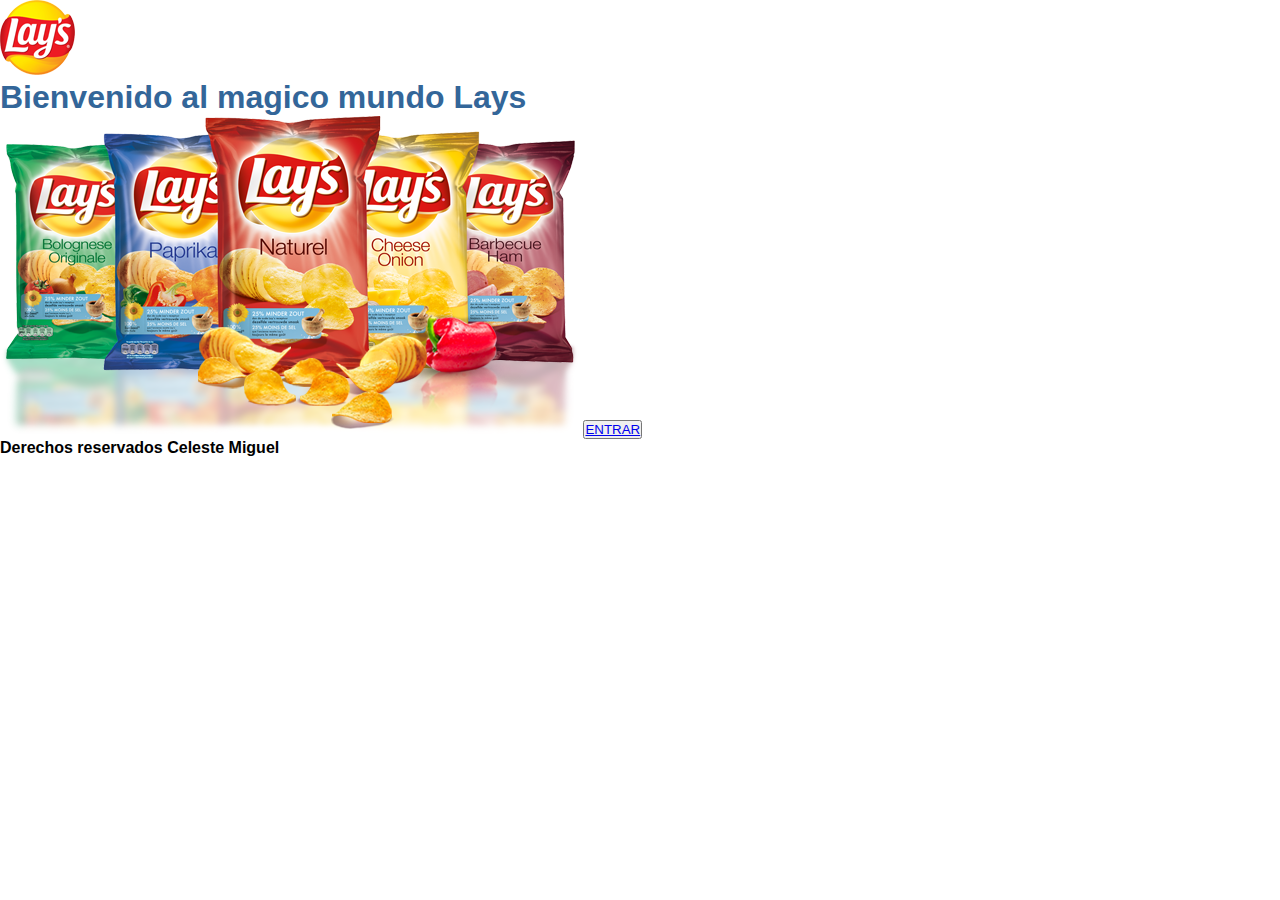
<file: index.html>
<!DOCTYPE html>
<html lang="en">
<head>
    <meta charset="UTF-8">
    <meta name="viewport" content="width=device-width, initial-scale=1.0">
    <link href="https://cdn.jsdelivr.net/npm/bootstrap@5.3.0/dist/css/bootstrap.min.css" rel="stylesheet" integrity="sha384-9ndCyUaIbzAi2FUVXJi0CjmCapSmO7SnpJef0486qhLnuZ2cdeRhO02iuK6FUUVM" crossorigin="anonymous">
    <link rel="stylesheet" href="./css/estilos.css"/>
    <title>Mundo Lays</title>
</head>
<body>
    <header class="container-fluid">
        <div class="row">
            <div class="col-3 mt-1">
                <img class="mx-auto d-block" src="./assets/img/logo.png" alt="logo" />
            </div>
            <div class="col-9 ">
                <h1 class="mt-2">Bienvenido al magico mundo Lays</h1>
            </div>
        </div>
    </header>
    <main class="text-center">
        <img class="mx-auto d-block mt-4 mb-3" src="./assets/img/fondo.png" alt="fondo">
        <button><a href="./pages/enlace1.html">ENTRAR</a></button>
    </main>
            <footer class= "row text-center">
                <p class="col-12 mt-5">Derechos reservados Celeste Miguel</p>
    </footer>
    
    <script src="https://cdn.jsdelivr.net/npm/bootstrap@5.3.0/dist/js/bootstrap.bundle.min.js" integrity="sha384-geWF76RCwLtnZ8qwWowPQNguL3RmwHVBC9FhGdlKrxdiJJigb/j/68SIy3Te4Bkz" crossorigin="anonymous"></script>
</body>
</html>
</file>
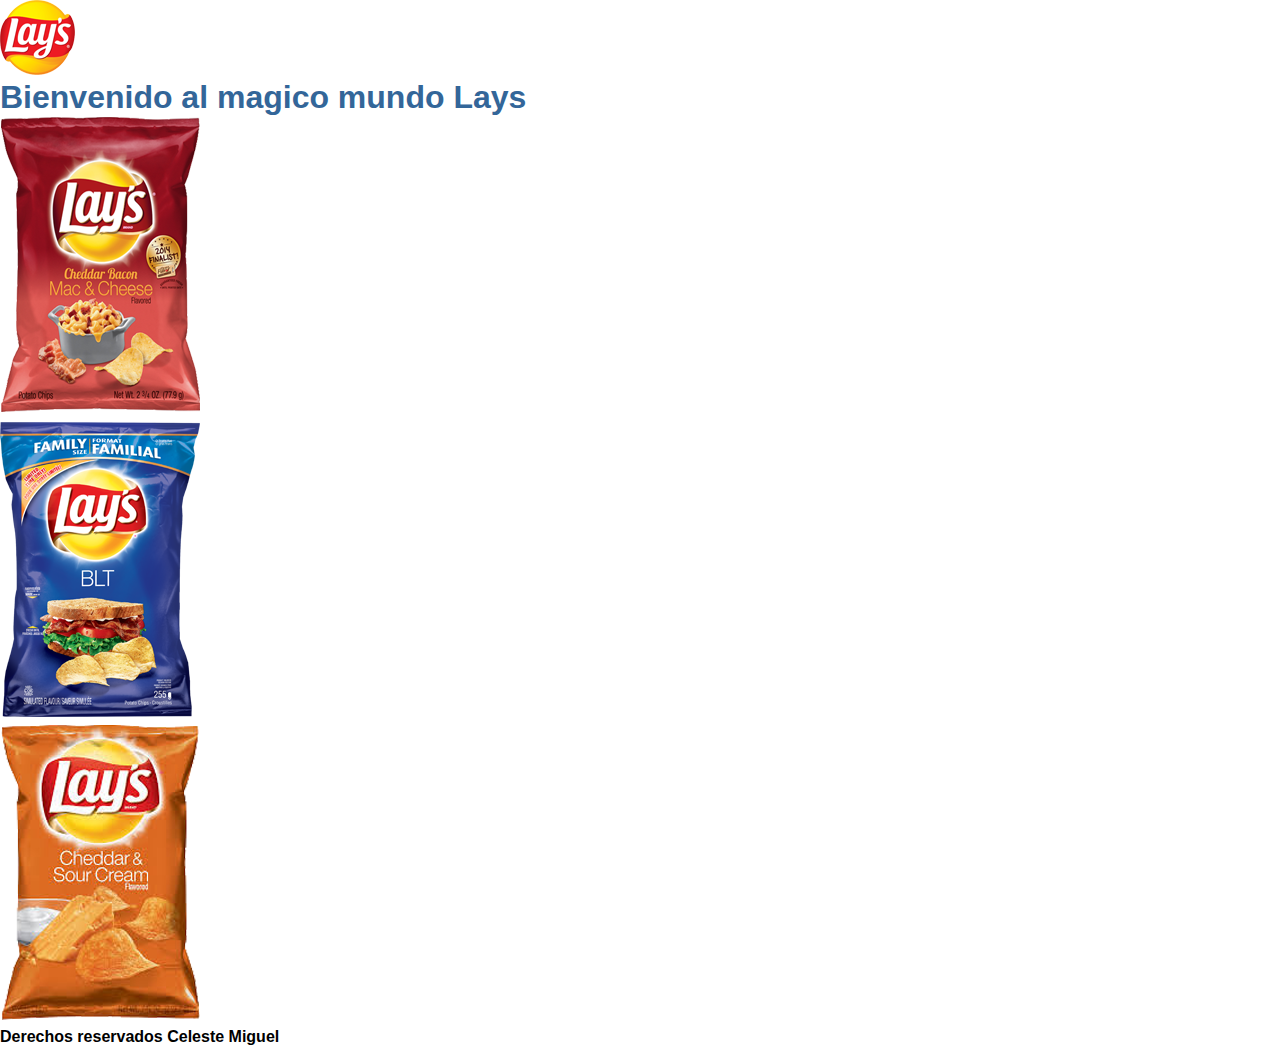
<file: pages/enlace1.html>
<!DOCTYPE html>
<html lang="en">

<head>
    <meta charset="UTF-8">
    <meta name="viewport" content="width=device-width, initial-scale=1.0">
    <link href="https://cdn.jsdelivr.net/npm/bootstrap@5.3.0/dist/css/bootstrap.min.css" rel="stylesheet"
        integrity="sha384-9ndCyUaIbzAi2FUVXJi0CjmCapSmO7SnpJef0486qhLnuZ2cdeRhO02iuK6FUUVM" crossorigin="anonymous">
    <link rel="stylesheet" href="../css/estilos.css" />
    <title>Mundo Lays</title>
</head>

<body>
    <header class="container-fluid">
        <div class="row">
            <div class="col-3 mt-1">
                <a href="../index.html"><img class="mx-auto d-block" src="../assets/img/logo.png" alt="logo" /></a>
            </div>
            <div class="col-9 ">
                <h1 class="mt-2">Bienvenido al magico mundo Lays</h1>
            </div>
        </div>
    </header>
    <main class="container-fluid mt-5 text-center">
        <div class="row">
            <div class="d-flex flex-wrap">
                <div class="col-md-4">
                    <div>
                        <a href="../pages/enlace2.html"><img src="../assets/img/bacon4.png" alt="bacon"></a>
                    </div>
                </div>
                <div class="col-md-4">
                    <div>
                        <a href="../pages/enlace3.html"><img src="../assets/img/blt.png" alt="blt"></a>
                    </div>
                </div>
                <div class="col-md-4">
                    <div>
                        <a href="../pages/enlace4.html"><img src="../assets/img/chedar2.png" alt="chedar"></a>
                    </div>
                </div>
            </div>
        </div>
    </main>
    <footer class="row text-center">
        <p class="col-12 mt-5">Derechos reservados Celeste Miguel</p>
    </footer>

    <script src="https://cdn.jsdelivr.net/npm/bootstrap@5.3.0/dist/js/bootstrap.bundle.min.js"
        integrity="sha384-geWF76RCwLtnZ8qwWowPQNguL3RmwHVBC9FhGdlKrxdiJJigb/j/68SIy3Te4Bkz"
        crossorigin="anonymous"></script>
</body>

</html>
</file>
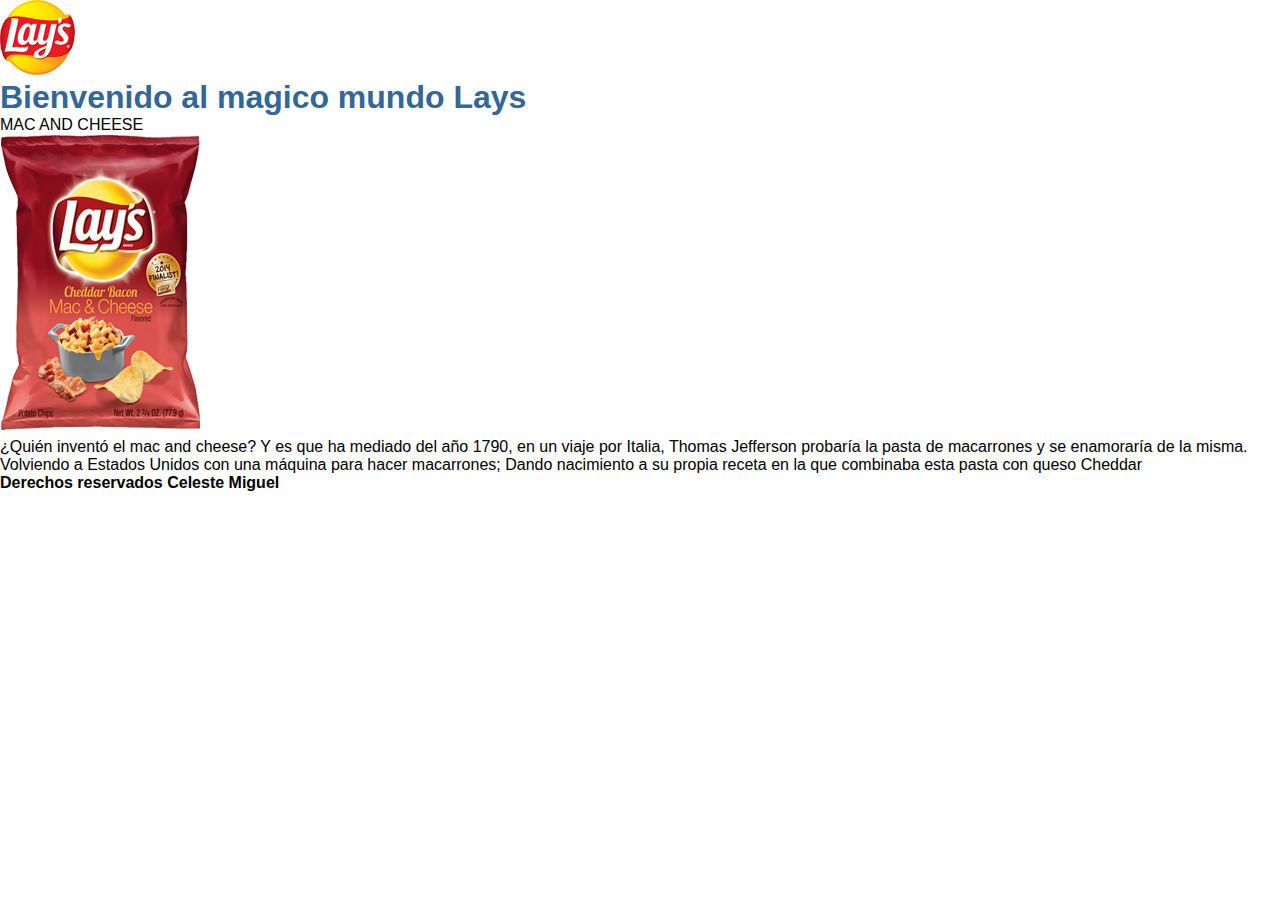
<file: pages/enlace2.html>
<!DOCTYPE html>
<html lang="en">

<head>
    <meta charset="UTF-8">
    <meta name="viewport" content="width=device-width, initial-scale=1.0">
    <link href="https://cdn.jsdelivr.net/npm/bootstrap@5.3.0/dist/css/bootstrap.min.css" rel="stylesheet"
        integrity="sha384-9ndCyUaIbzAi2FUVXJi0CjmCapSmO7SnpJef0486qhLnuZ2cdeRhO02iuK6FUUVM" crossorigin="anonymous">
    <link rel="stylesheet" href="../css/estilos.css" />
    <title>Mundo Lays</title>
</head>

<body>
    <header class="container-fluid">
        <div class="row">
            <div class="col-3 mt-1">
                <a href="../pages/enlace1.html"><img class="mx-auto d-block" src="../assets/img/logo.png" alt="logo" /></a>
            </div>
            <div class="col-9 ">
                <h1 class="mt-2">Bienvenido al magico mundo Lays</h1>
            </div>
        </div>
    </header>
    <main class="container-fluid">
        <p class="text-center">MAC AND CHEESE</p>
        <div class="d-flex flex-wrap">
            <div class=" col-md-4">
                
                <img class="mx-auto d-block" src="../assets/img/bacon4.png">
            </div>
            <div class="col-md-8  mt-5">
                <p>¿Quién inventó el mac and cheese?
                    Y es que ha mediado del año 1790, en un viaje por Italia, Thomas Jefferson probaría la pasta de macarrones y se enamoraría de la misma. Volviendo a Estados Unidos con una máquina para hacer macarrones; Dando nacimiento a su propia receta en la que combinaba esta pasta con queso Cheddar</p>
            </div>
        </div>
    </main>
    <footer class="row text-center">
        <p class="col-12 mt-5">Derechos reservados Celeste Miguel</p>
    </footer>

    <script src="https://cdn.jsdelivr.net/npm/bootstrap@5.3.0/dist/js/bootstrap.bundle.min.js"
        integrity="sha384-geWF76RCwLtnZ8qwWowPQNguL3RmwHVBC9FhGdlKrxdiJJigb/j/68SIy3Te4Bkz"
        crossorigin="anonymous"></script>
</body>

</html>
</file>
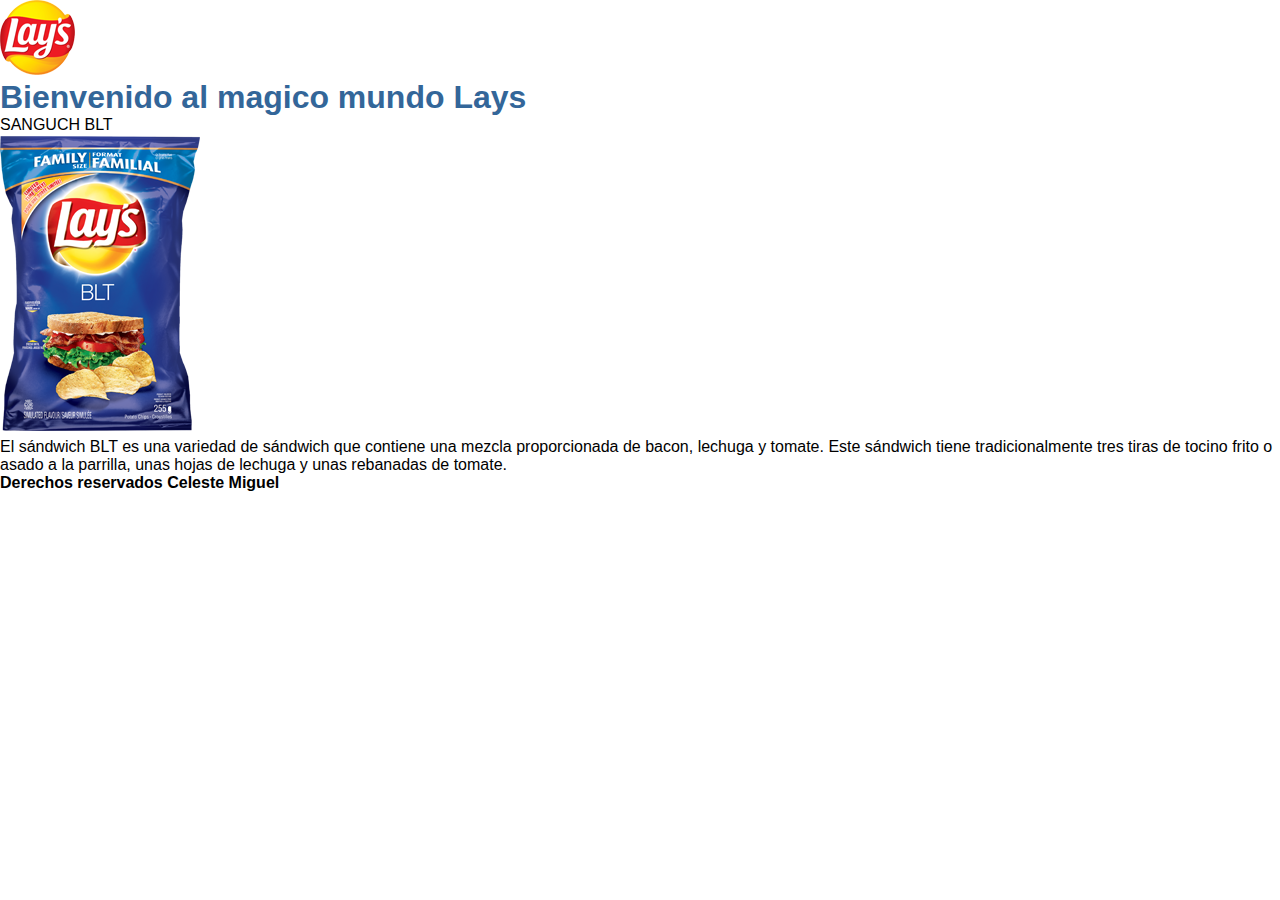
<file: pages/enlace3.html>
<!DOCTYPE html>
<html lang="en">

<head>
    <meta charset="UTF-8">
    <meta name="viewport" content="width=device-width, initial-scale=1.0">
    <link href="https://cdn.jsdelivr.net/npm/bootstrap@5.3.0/dist/css/bootstrap.min.css" rel="stylesheet"
        integrity="sha384-9ndCyUaIbzAi2FUVXJi0CjmCapSmO7SnpJef0486qhLnuZ2cdeRhO02iuK6FUUVM" crossorigin="anonymous">
    <link rel="stylesheet" href="../css/estilos.css" />
    <title>Mundo Lays</title>
</head>

<body>
    <header class="container-fluid">
        <div class="row">
            <div class="col-3 mt-1">
                <a href="../pages/enlace1.html"><img class="mx-auto d-block" src="../assets/img/logo.png" alt="logo" /></a>
            </div>
            <div class="col-9 ">
                <h1 class="mt-2">Bienvenido al magico mundo Lays</h1>
            </div>
        </div>
    </header>
    <main class="container-fluid">
        <p class="text-center">SANGUCH BLT</p>
        <div class="d-flex flex-wrap">
            <div class=" col-md-4">
                
                <img class="mx-auto d-block" src="../assets/img/blt.png">
            </div>
            <div class="col-md-8  mt-5">
                <p>El sándwich BLT es una variedad de sándwich que contiene una mezcla proporcionada de bacon, lechuga y tomate. Este sándwich tiene tradicionalmente tres tiras de tocino frito o asado a la parrilla, unas hojas de lechuga y unas rebanadas de tomate.</p>
            </div>
        </div>
    </main>
    <footer class="row text-center">
        <p class="col-12 mt-5">Derechos reservados Celeste Miguel</p>
    </footer>

    <script src="https://cdn.jsdelivr.net/npm/bootstrap@5.3.0/dist/js/bootstrap.bundle.min.js"
        integrity="sha384-geWF76RCwLtnZ8qwWowPQNguL3RmwHVBC9FhGdlKrxdiJJigb/j/68SIy3Te4Bkz"
        crossorigin="anonymous"></script>
</body>

</html>
</file>
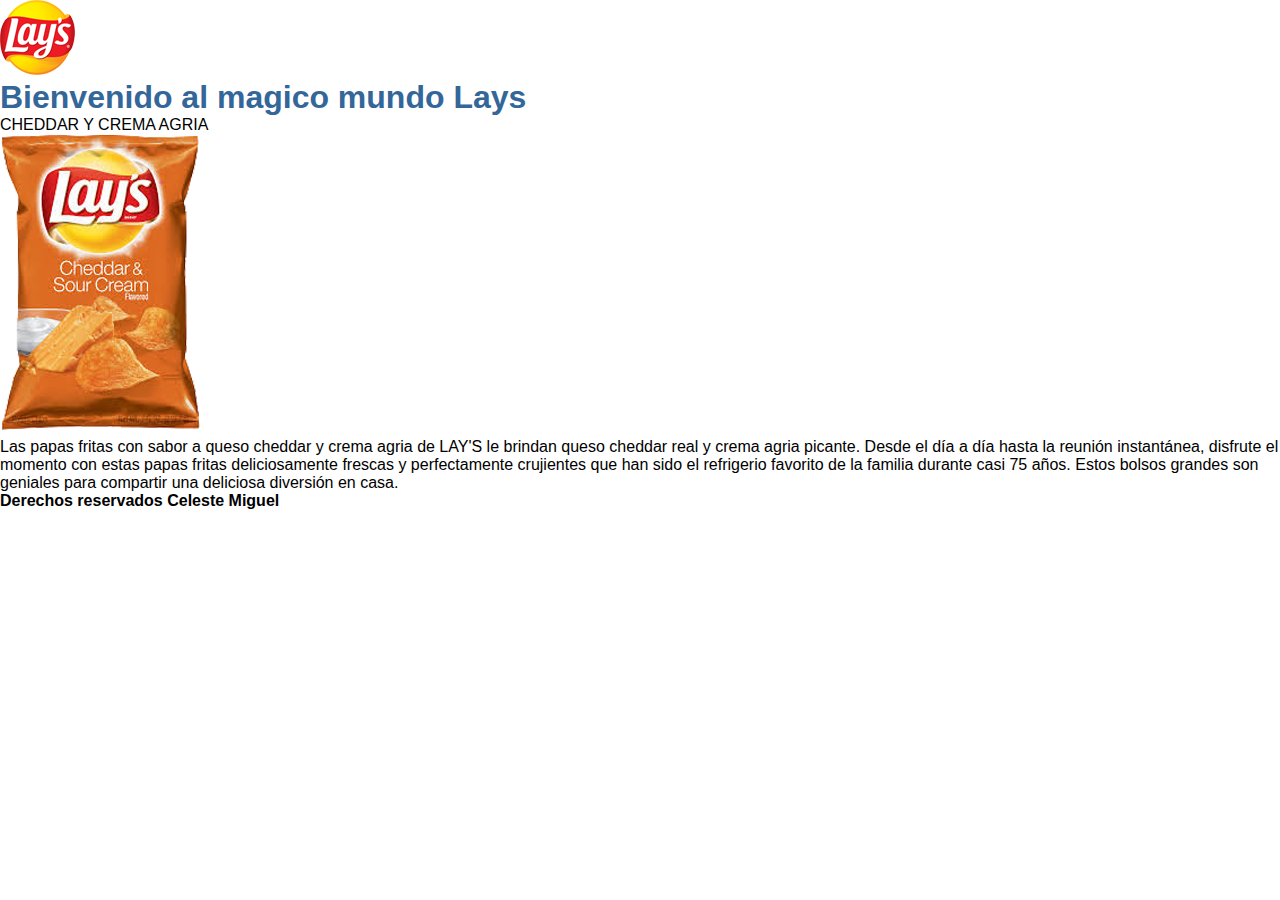
<file: pages/enlace4.html>
<!DOCTYPE html>
<html lang="en">

<head>
    <meta charset="UTF-8">
    <meta name="viewport" content="width=device-width, initial-scale=1.0">
    <link href="https://cdn.jsdelivr.net/npm/bootstrap@5.3.0/dist/css/bootstrap.min.css" rel="stylesheet"
        integrity="sha384-9ndCyUaIbzAi2FUVXJi0CjmCapSmO7SnpJef0486qhLnuZ2cdeRhO02iuK6FUUVM" crossorigin="anonymous">
    <link rel="stylesheet" href="../css/estilos.css" />
    <title>Mundo Lays</title>
</head>

<body>
    <header class="container-fluid">
        <div class="row">
            <div class="col-3 mt-1">
                <a href="../pages/enlace1.html"><img class="mx-auto d-block" src="../assets/img/logo.png" alt="logo" /></a>
            </div>
            <div class="col-9 ">
                <h1 class="mt-2">Bienvenido al magico mundo Lays</h1>
            </div>
        </div>
    </header>
    <main class="container-fluid">
        <p class="text-center">CHEDDAR Y CREMA AGRIA</p>
        <div class="d-flex flex-wrap">
            <div class=" col-md-4 text-center">

                <img class="mx-auto d-block" src="../assets/img/chedar2.png">
            </div>
            <div class="col-md-8  mt-5">
                <p>Las papas fritas con sabor a queso cheddar y crema agria de LAY'S le brindan queso cheddar real y
                    crema agria picante. Desde el día a día hasta la reunión instantánea, disfrute el momento con estas
                    papas fritas deliciosamente frescas y perfectamente crujientes que han sido el refrigerio favorito
                    de la familia durante casi 75 años. Estos bolsos grandes son geniales para compartir una deliciosa
                    diversión en casa.</p>
            </div>
        </div>
    </main>
    <footer class="row text-center">
        <p class="col-12 mt-5">Derechos reservados Celeste Miguel</p>
    </footer>

    <script src="https://cdn.jsdelivr.net/npm/bootstrap@5.3.0/dist/js/bootstrap.bundle.min.js"
        integrity="sha384-geWF76RCwLtnZ8qwWowPQNguL3RmwHVBC9FhGdlKrxdiJJigb/j/68SIy3Te4Bkz"
        crossorigin="anonymous"></script>
</body>
</html>
</file>
<file: css/estilos.css>
*{
    padding: 0px;
    margin: 0px;
    box-sizing: border-box;
}

body {
    font-family: 'Gill Sans', 'Gill Sans MT', Calibri, 'Trebuchet MS', sans-serif
}

header div h1 {
    color:#369;
}

footer p {
    font-weight: bold;
}
</file>
